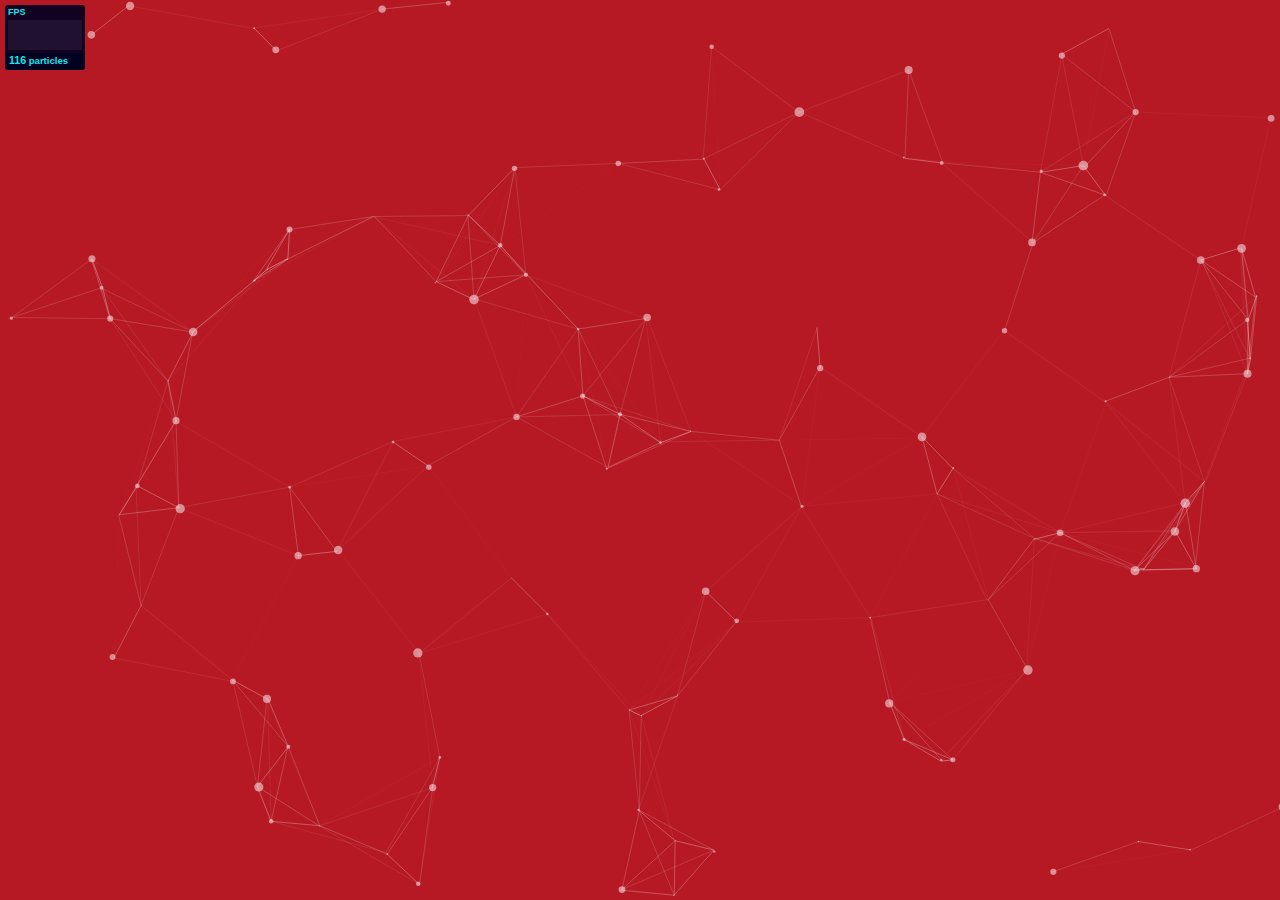
<file: particles.js-master/demo/index.html>
<!DOCTYPE html>
<html lang="en">
<head>
  <meta charset="utf-8">
  <title>particles.js</title>
  <meta name="description" content="particles.js is a lightweight JavaScript library for creating particles.">
  <meta name="author" content="Vincent Garreau" />
  <meta name="viewport" content="width=device-width, initial-scale=1.0, minimum-scale=1.0, maximum-scale=1.0, user-scalable=no">
  <link rel="stylesheet" media="screen" href="css/style.css">
</head>
<body>

<!-- count particles -->
<div class="count-particles">
  <span class="js-count-particles">--</span> particles
</div>

<!-- particles.js container -->
<div id="particles-js"></div>

<!-- scripts -->
<script src="../particles.js"></script>
<script src="js/app.js"></script>

<!-- stats.js -->
<script src="js/lib/stats.js"></script>
<script>
  var count_particles, stats, update;
  stats = new Stats;
  stats.setMode(0);
  stats.domElement.style.position = 'absolute';
  stats.domElement.style.left = '0px';
  stats.domElement.style.top = '0px';
  document.body.appendChild(stats.domElement);
  count_particles = document.querySelector('.js-count-particles');
  update = function() {
    stats.begin();
    stats.end();
    if (window.pJSDom[0].pJS.particles && window.pJSDom[0].pJS.particles.array) {
      count_particles.innerText = window.pJSDom[0].pJS.particles.array.length;
    }
    requestAnimationFrame(update);
  };
  requestAnimationFrame(update);
</script>

</body>
</html>
</file>
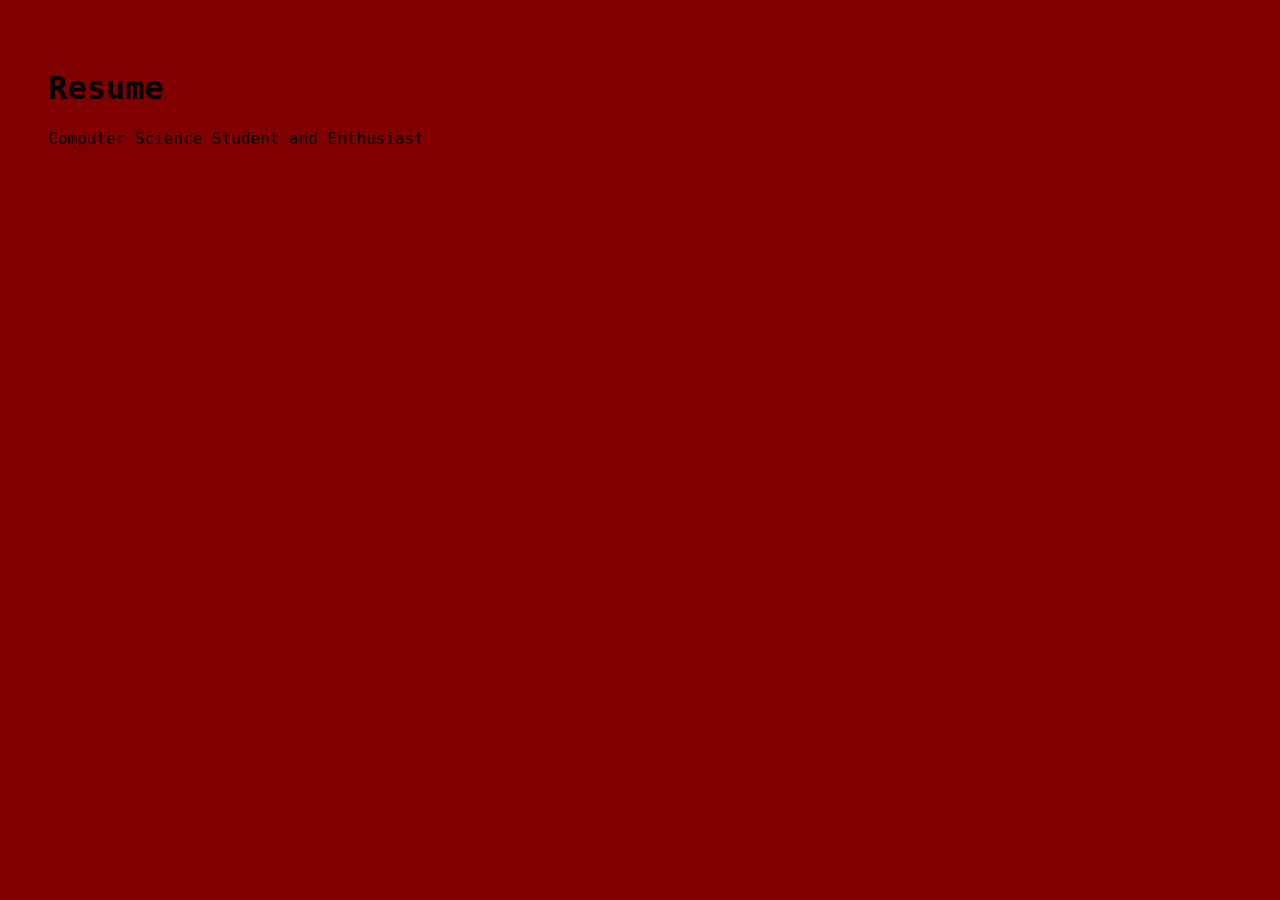
<file: resume.html>
<!DOCTYPE html>
<meta charset="UTF-8">
<meta name="viewport" content = "width=device-width, initial-scale=1">
<link rel="stylesheet" href="https://www.w3schools.com/w3css/3/w3.css">
<link rel="stylesheet" href= "style.css">
<body>
    <div class ="w3-container w3-center" style="max-width:10000px">
        <h1 class = "headline">Resume</h1>
        <p class = "tagline">
            Computer Science Student 
            <span class = "punchline">and Enthusiast</span>
        </p>
    
    </div>
</body>
</file>
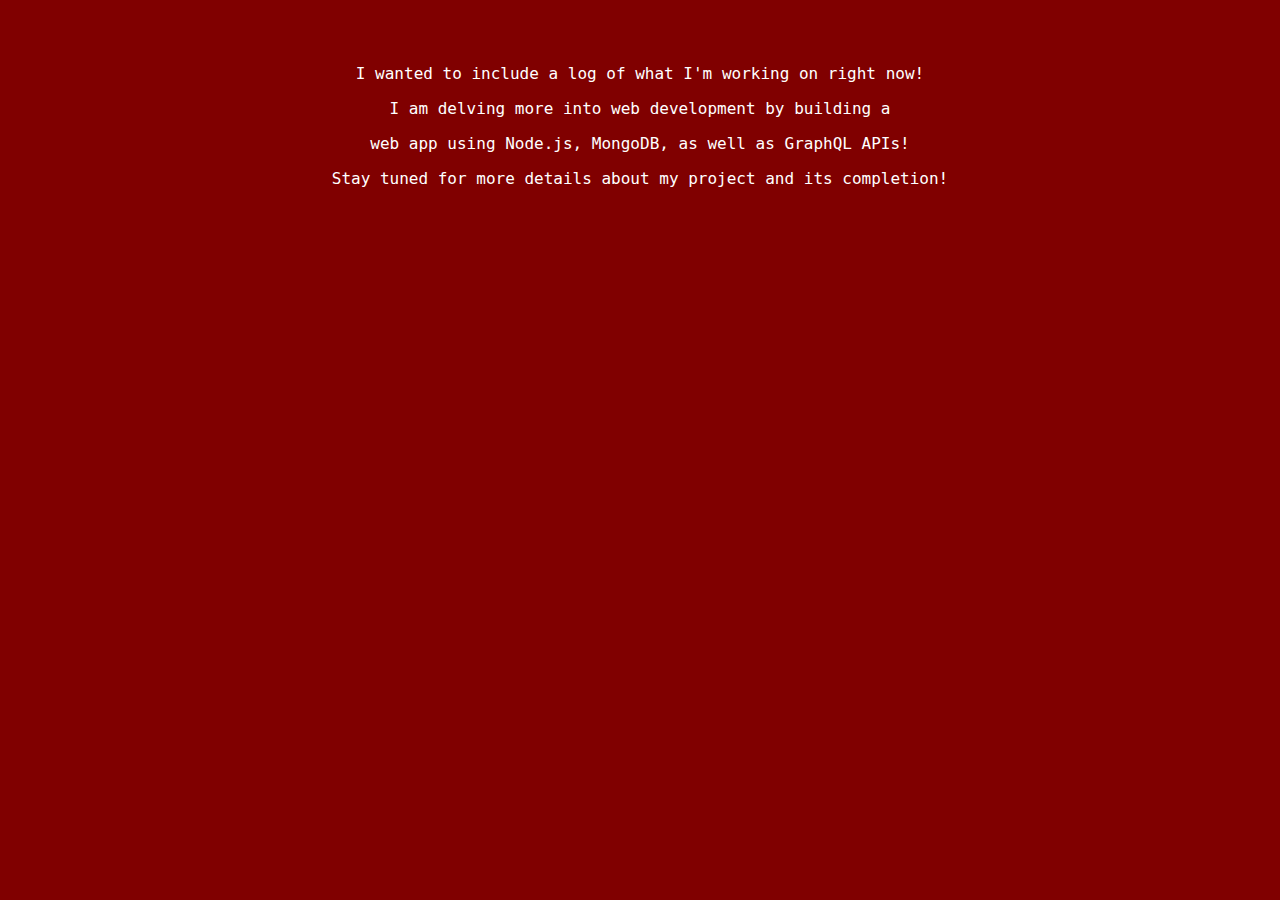
<file: work.html>
<!DOCTYPE html>
  <meta charset="UTF-8">
  <meta name="viewport" content = "width=device-width, initial-scale=1">

  <link rel="stylesheet" href="https://www.w3schools.com/w3css/3/w3.css">
  <link rel="stylesheet" href= "style.css">
<body>
    <p style="font-size:medium; text-align: center; color: white">I wanted to include a log of what I'm working on right now!</p>
    <p style ="font-size:medium; text-align: center; color: white"> I am delving more into web development by building a</p>
    <p style ="font-size:medium; text-align: center; color: white"> web app using Node.js, MongoDB, as well as GraphQL APIs! </p>
    <p style ="font-size:medium; text-align: center; color: white"> Stay tuned for more details about my project and its completion!</p>
</body>



  </html>
</file>
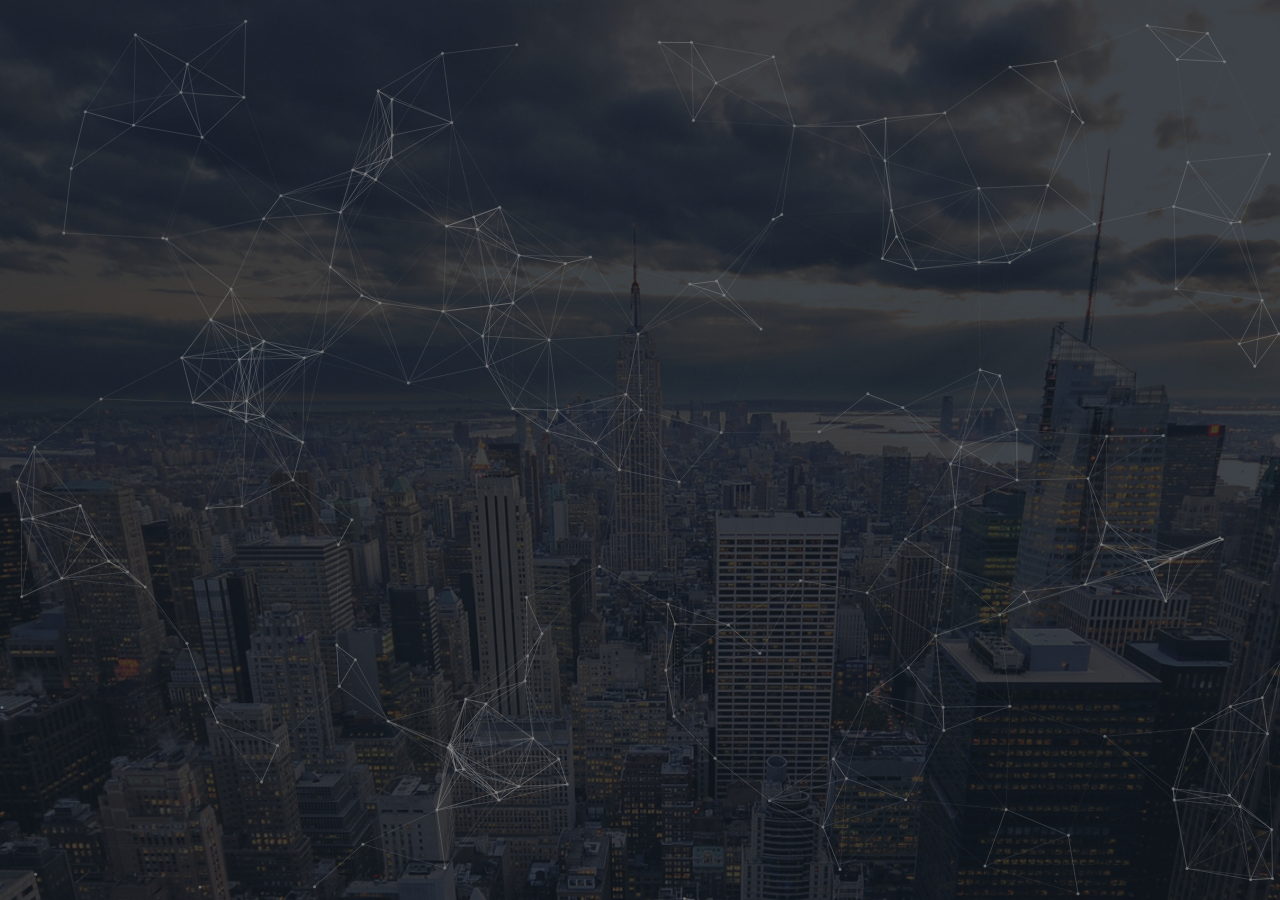
<file: canvas-particle-network-master/demo.html>
<html>
	<head>
		<style type="text/css">
			body {
				margin:0;
				padding:0;
			}
			#particle-canvas {
				width:100%;
				height:100%;
			}
		</style>
	</head>
	<body>
		<div id="particle-canvas"></div>
		<script type="text/javascript" src="particle-network.min.js"></script>
		<script type="text/javascript">
			var canvasDiv = document.getElementById('particle-canvas');
			var options = {
				particleColor: '#888',
				background: 'img/demo-bg.jpg',
				interactive: true,
				speed: 'medium',
				density: 'high'
			};
			var particleCanvas = new ParticleNetwork(canvasDiv, options);
		</script>
	</body>
</html>
</file>
<file: style.css>
.pfp{
    border-radius: 2000px;
    text-align: center;
    margin-left: auto;
    margin-right: auto;
}
   

      .fa {
        padding: 200px;
        font-size: 100px;
        width: 100px;
        text-align: center;
        text-decoration: none;
      }
      .large-header {
        position: relative;
        width: 100%;
        background: #111;
        overflow: hidden;
        background-size: cover;
        background-position: center center;
        z-index: 1;
     }
     
    
     
     @import url('https://fonts.googleapis.com/css?family=Source+Code+Pro');

body{
  padding: 40px;
  background-color:rgb(128, 0, 0);
  font-family: 'Source Code Pro', monospace;  
}

.paragraphAni {
  border-right: solid 3px rgba(0,255,0,.75);
  white-space: nowrap;
  overflow: hidden;    
  font-family: 'Source Code Pro', monospace;  
  font-size: 28px;
  color: rgba(255,255,255,.70);
  margin: 0 auto;
}

/* Animation */
.paragraphAni{
  animation: animated-text 4s steps(50,end) 1s 1 normal both,
             animated-cursor 600ms steps(50,end) infinite;
}

/* text animation */

@keyframes animated-text{
  from{width: 0;}
  to{width: 600px;}
}

/* cursor animations */

@keyframes animated-cursor{
  from{border-right-color: rgba(0, 247, 255, 0.75);}
  to{border-right-color: transparent;}
}





.fade-in {
  animation: fadeIn ease 20s;
  -webkit-animation: fadeIn ease 20s;
  -moz-animation: fadeIn ease 20s;
  -o-animation: fadeIn ease 20s;
  -ms-animation: fadeIn ease 20s;
  }
  @keyframes fadeIn {
  0% {opacity:0;}
  100% {opacity:1;}
  }
  
  @-moz-keyframes fadeIn {
  0% {opacity:0;}
  100% {opacity:1;}
  }
  
  @-webkit-keyframes fadeIn {
  0% {opacity:0;}
  100% {opacity:1;}
  }
  
  @-o-keyframes fadeIn {
  0% {opacity:0;}
  100% {opacity:1;}
  }
  
  @-ms-keyframes fadeIn {
  0% {opacity:0;}
  100% {opacity:1;}
  }
</file>
<file: particles.js-master/demo/css/style.css>
/* =============================================================================
   HTML5 CSS Reset Minified - Eric Meyer
   ========================================================================== */

html,body,div,span,object,iframe,h1,h2,h3,h4,h5,h6,p,blockquote,pre,abbr,address,cite,code,del,dfn,em,img,ins,kbd,q,samp,small,strong,sub,sup,var,b,i,dl,dt,dd,ol,ul,li,fieldset,form,label,legend,table,caption,tbody,tfoot,thead,tr,th,td,article,aside,canvas,details,figcaption,figure,footer,header,hgroup,menu,nav,section,summary,time,mark,audio,video{margin:0;padding:0;border:0;outline:0;font-size:100%;vertical-align:baseline;background:transparent}
body{line-height:1}
article,aside,details,figcaption,figure,footer,header,hgroup,menu,nav,section{display:block}
nav ul{list-style:none}
blockquote,q{quotes:none}
blockquote:before,blockquote:after,q:before,q:after{content:none}
a{margin:0;padding:0;font-size:100%;vertical-align:baseline;background:transparent;text-decoration:none}
mark{background-color:#ff9;color:#000;font-style:italic;font-weight:bold}
del{text-decoration:line-through}
abbr[title],dfn[title]{border-bottom:1px dotted;cursor:help}
table{border-collapse:collapse;border-spacing:0}
hr{display:block;height:1px;border:0;border-top:1px solid #ccc;margin:1em 0;padding:0}
input,select{vertical-align:middle}
li{list-style:none}


/* =============================================================================
   My CSS
   ========================================================================== */

/* ---- base ---- */

html,body{ 
	width:100%;
	height:100%;
	background:#111;
}

html{
  -webkit-tap-highlight-color: rgba(0, 0, 0, 0);
}

body{
  font:normal 75% Arial, Helvetica, sans-serif;
}

canvas{
  display:block;
  vertical-align:bottom;
}


/* ---- stats.js ---- */

.count-particles{
  background: #000022;
  position: absolute;
  top: 48px;
  left: 0;
  width: 80px;
  color: #13E8E9;
  font-size: .8em;
  text-align: left;
  text-indent: 4px;
  line-height: 14px;
  padding-bottom: 2px;
  font-family: Helvetica, Arial, sans-serif;
  font-weight: bold;
}

.js-count-particles{
  font-size: 1.1em;
}

#stats,
.count-particles{
  -webkit-user-select: none;
  margin-top: 5px;
  margin-left: 5px;
}

#stats{
  border-radius: 3px 3px 0 0;
  overflow: hidden;
}

.count-particles{
  border-radius: 0 0 3px 3px;
}


/* ---- particles.js container ---- */

#particles-js{
  width: 100%;
  height: 100%;
  background-color: #b61924;
  background-image: url('');
  background-size: cover;
  background-position: 50% 50%;
  background-repeat: no-repeat;
}
</file>
